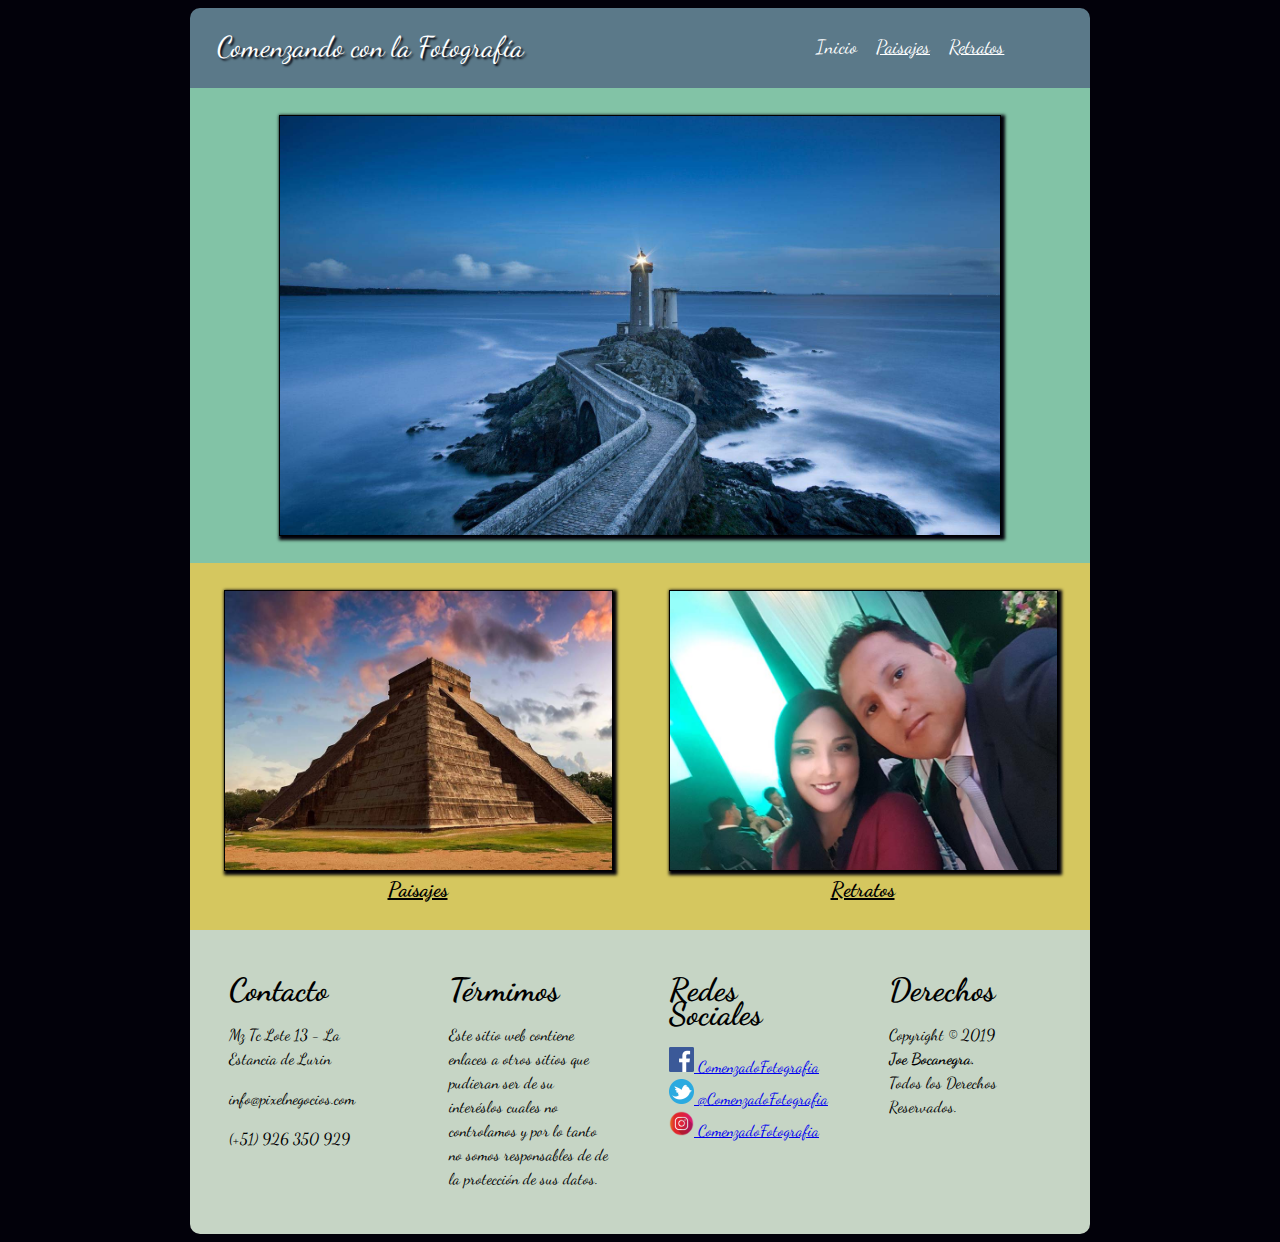
<file: index.html>
<!doctype html>
<html>
<style>
@import url('https://fonts.googleapis.com/css?family=Dancing+Script&display=swap');
</style>

<head>
<meta charset="utf-8">
<title>ExamenFinal2</title>
<link href="CSS/estilos.css" rel="stylesheet" type="text/css">
</head>
<body>
<center>
	


<div id="contenedor-principal">

	<header class="fondo">
		<div id="cabecera">
			<div class="titulo">Comenzando con la Fotografía</div>
		<div class="menu">
			<a href="index.html" style="text-decoration:none">Inicio</a>
			<a href="paisajes.html">Paisajes</a>
			<a href="retratos.html"> Retratos</a>
		</div>
		</div>
	</header>
		
	<section id class="fondo">
		<div id="seccion1">
		<img src="imagenes/faro-noche.jpg" class="imagen1">
		</div>
	</section>
		
	<section id class="fondo">
		<div id="seccion2">
			<div class="contenedor-imagen">
				<img class="img-seccion2" src="imagenes/iStock-155910568.jpg" id="paisajes">
				<div><a href="paisajes.html">Paisajes</a></div>
			</div>

			<div class="contenedor-imagen">
				<img class="img-seccion2" src="imagenes/20171130_215017.jpg" id="retratos">
				<div><a href="retratos.html">Retratos</a></div>
			</div>
				
		</div>
	</section>
		<footer id class="fondo">
			<div id="footer">
				
	<div class="pie"> <H1>Contacto</H1>
		<p> Mz Tc Lote 13 - La Estancia de Lurin</p>
		<a href="mailto:info@pixelnegocios.com" style="text-decoration: none; color: black" >info@pixelnegocios.com</a>
		<p>(+51) 926 350 929</p>
	</div>

		
	<div class="pie"><H1>Térmimos</H1>
		<p>Este sitio web contiene enlaces a otros sitios que pudieran ser de su interéslos cuales no controlamos y por lo tanto no somos responsables de de la protección de sus datos.</p>
	</div>

	<div class="pie"><H1>Redes Sociales</H1>
			<a class="enlace" href="https://twitter.com/login?lang=es"><img src="imagenes/icono_fb.png" class="icono"> ComenzadoFotografia</a>
			<br>
		
			<a class="enlace" href="https://twitter.com/login?lang=es"><img src="imagenes/icono_tw.png" class="icono"> @ComenzadoFotografia</a>		
			<br>
			
			<a class="enlace" href="https://twitter.com/login?lang=es"><img src="imagenes/icono_inst.png" class="icono"> ComenzadoFotografia</a>
						
		</div>

	<div class="pie"><H1>Derechos</H1>
		<p>Copyright © 2019<br><strong> Joe Bocanegra.</strong><br> Todos los Derechos Reservados.</p>
				
				
			</div>
		</footer>

</div>

		

</center>

</body>
</html>
</file>
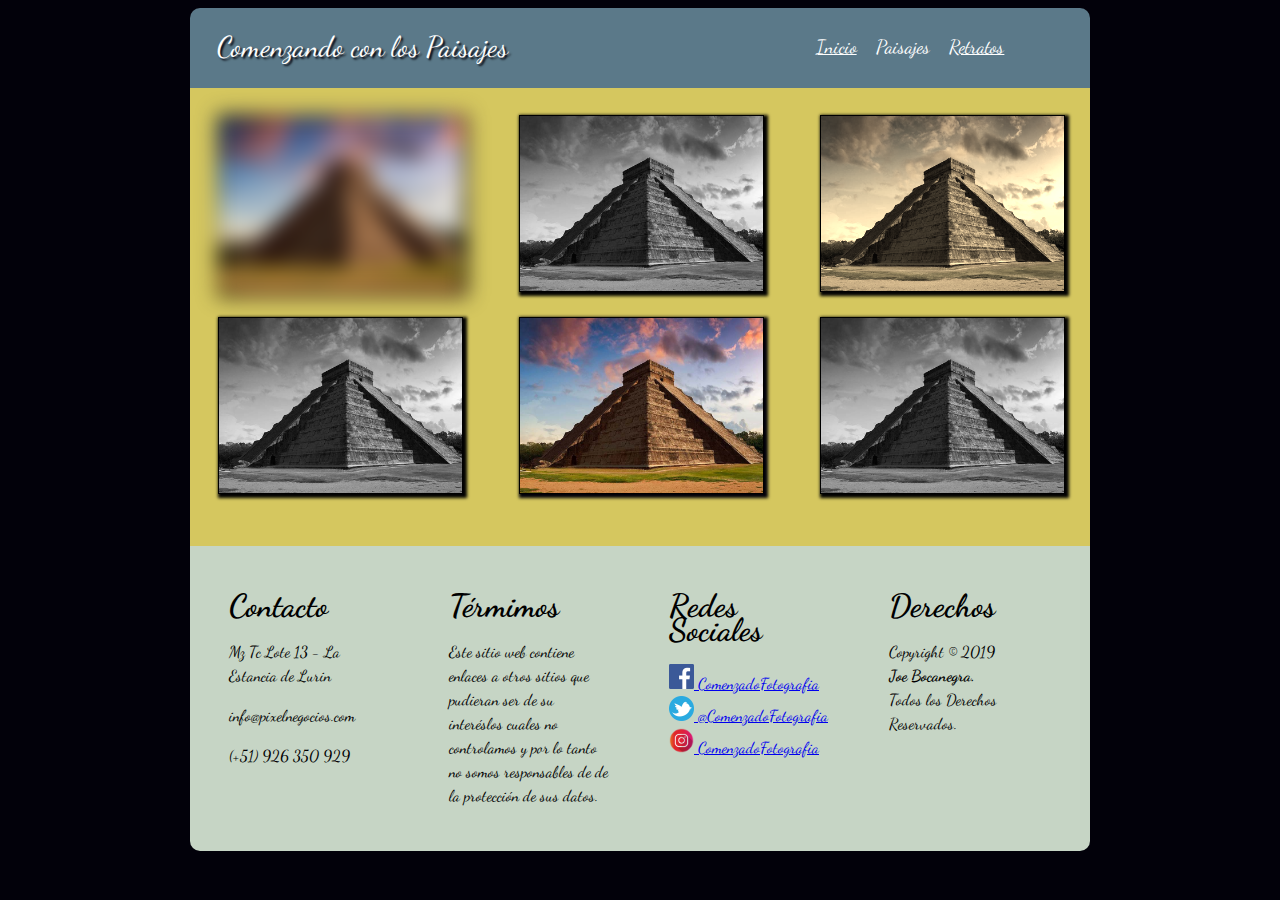
<file: paisajes.html>
<!doctype html>
<html>
<style>
@import url('https://fonts.googleapis.com/css?family=Dancing+Script&display=swap');
</style>

<head>
<meta charset="utf-8">
<title>ExamenFinal2</title>
<link href="CSS/estilos.css" rel="stylesheet" type="text/css">
</head>
<body>
<center>
	


<div id="contenedor-principal">

	<header class="fondo">
		<div id="cabecera">
			<div class="titulo">Comenzando con los Paisajes</div>
		<div class="menu">
			<a href="index.html">Inicio</a>
			<a href="paisajes.html"style="text-decoration:none">Paisajes</a>
			<a href="retratos.html"> Retratos</a>
		</div>
		</div>
	</header>
		
	<section id class="fondo">
		<div id="seccion2">
			<div class="contenedor-imagenes">
				<img class="img-seccion2" src="imagenes/iStock-155910568.jpg" id="foto1">

			</div>
			<div class="contenedor-imagenes">
				<img class="img-seccion2" src="imagenes/iStock-155910568.jpg" id="foto2">

			</div>
			<div class="contenedor-imagenes">
				<img class="img-seccion2" src="imagenes/iStock-155910568.jpg" id="foto3">

			</div>
			<div class="contenedor-imagenes">
				<img class="img-seccion2" src="imagenes/iStock-155910568.jpg" id="foto4">

			</div>
			<div class="contenedor-imagenes">
				<img class="img-seccion2" src="imagenes/iStock-155910568.jpg" id="foto5">

			</div>
			<div class="contenedor-imagenes">
				<img class="img-seccion2" src="imagenes/iStock-155910568.jpg" id="foto6">

			</div>			
																	
		</div>
	</section>
		<footer id class="fondo">
			<div id="footer">
				
	<div class="pie"> <H1>Contacto</H1>
		<p> Mz Tc Lote 13 - La Estancia de Lurin</p>
		<a href="mailto:info@pixelnegocios.com" style="text-decoration: none; color: black" >info@pixelnegocios.com</a>
		<p>(+51) 926 350 929</p>
	</div>

		
	<div class="pie"><H1>Térmimos</H1>
		<p>Este sitio web contiene enlaces a otros sitios que pudieran ser de su interéslos cuales no controlamos y por lo tanto no somos responsables de de la protección de sus datos.</p>
	</div>

	<div class="pie"><H1>Redes Sociales</H1>
			<a class="enlace" href="https://twitter.com/login?lang=es"><img src="imagenes/icono_fb.png" class="icono"> ComenzadoFotografia</a>
			<br>
		
			<a class="enlace" href="https://twitter.com/login?lang=es"><img src="imagenes/icono_tw.png" class="icono"> @ComenzadoFotografia</a>		
			<br>
			
			<a class="enlace" href="https://twitter.com/login?lang=es"><img src="imagenes/icono_inst.png" class="icono"> ComenzadoFotografia</a>
						
		</div>

	<div class="pie"><H1>Derechos</H1>
		<p>Copyright © 2019<br><strong> Joe Bocanegra.</strong><br> Todos los Derechos Reservados.</p>
				
				
			</div>
		</footer>

</div>

		

</center>

</body>
</html>
</file>
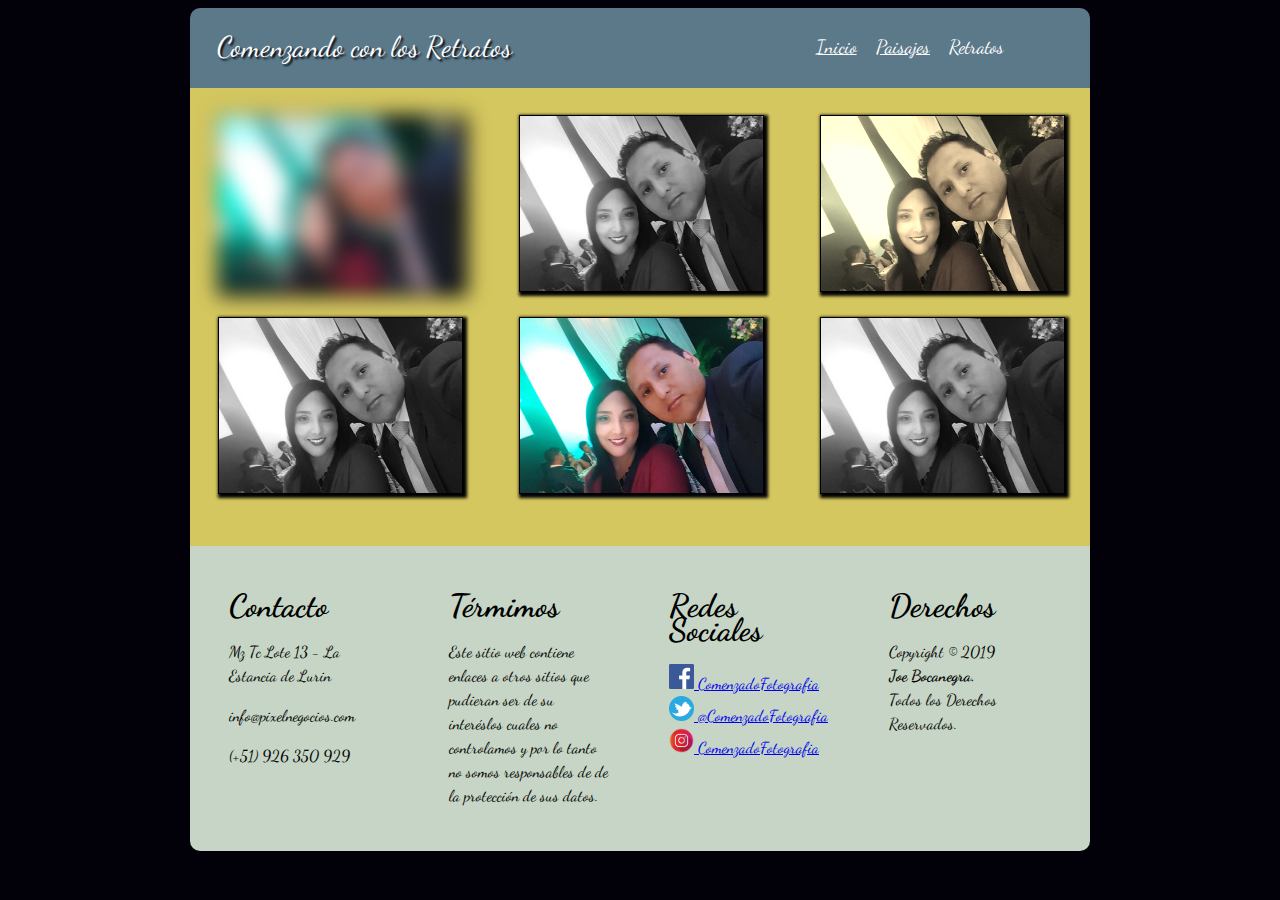
<file: retratos.html>
<!doctype html>
<html>
<style>
@import url('https://fonts.googleapis.com/css?family=Dancing+Script&display=swap');
</style>

<head>
<meta charset="utf-8">
<title>ExamenFinal2</title>
<link href="CSS/estilos.css" rel="stylesheet" type="text/css">
</head>
<body>
<center>
	


<div id="contenedor-principal">

	<header class="fondo">
		<div id="cabecera">
			<div class="titulo">Comenzando con los Retratos</div>
		<div class="menu">
			<a href="index.html">Inicio</a>
			<a href="paisajes.html">Paisajes</a>
			<a href="retratos.html"style="text-decoration:none"> Retratos</a>
		</div>
		</div>
	</header>
		
	<section id class="fondo">
		<div id="seccion2">
			<div class="contenedor-imagenes">
				<img class="img-seccion2" src="imagenes/20171130_215017.jpg" id="foto1">

			</div>
			<div class="contenedor-imagenes">
				<img class="img-seccion2" src="imagenes/20171130_215017.jpg" id="foto2">

			</div>
			<div class="contenedor-imagenes">
				<img class="img-seccion2" src="imagenes/20171130_215017.jpg" id="foto3">

			</div>
			<div class="contenedor-imagenes">
				<img class="img-seccion2" src="imagenes/20171130_215017.jpg" id="foto4">

			</div>
			<div class="contenedor-imagenes">
				<img class="img-seccion2" src="imagenes/20171130_215017.jpg" id="foto5">

			</div>
			<div class="contenedor-imagenes">
				<img class="img-seccion2" src="imagenes/20171130_215017.jpg" id="foto6">

			</div>			
																	
		</div>
	</section>
		<footer id class="fondo">
			<div id="footer">
				
	<div class="pie"> <H1>Contacto</H1>
		<p> Mz Tc Lote 13 - La Estancia de Lurin</p>
		<a href="mailto:info@pixelnegocios.com" style="text-decoration: none; color: black" >info@pixelnegocios.com</a>
		<p>(+51) 926 350 929</p>
	</div>

		
	<div class="pie"><H1>Térmimos</H1>
		<p>Este sitio web contiene enlaces a otros sitios que pudieran ser de su interéslos cuales no controlamos y por lo tanto no somos responsables de de la protección de sus datos.</p>
	</div>

	<div class="pie"><H1>Redes Sociales</H1>
			<a class="enlace" href="https://twitter.com/login?lang=es"><img src="imagenes/icono_fb.png" class="icono"> ComenzadoFotografia</a>
			<br>
		
			<a class="enlace" href="https://twitter.com/login?lang=es"><img src="imagenes/icono_tw.png" class="icono"> @ComenzadoFotografia</a>		
			<br>
			
			<a class="enlace" href="https://twitter.com/login?lang=es"><img src="imagenes/icono_inst.png" class="icono"> ComenzadoFotografia</a>
						
		</div>

	<div class="pie"><H1>Derechos</H1>
		<p>Copyright © 2019<br><strong> Joe Bocanegra.</strong><br> Todos los Derechos Reservados.</p>
				
				
			</div>
		</footer>

</div>

		

</center>

</body>
</html>
</file>
<file: CSS/estilos.css>
body{
	font-family: 'Dancing Script', cursive;
	font-size: 1em;
	line-height: 1.5em;
	background:  #02010a;
	}

#contenedor-principal{
	max-width: 900px;
	width: auto;
	animation-duration: 1s;
  	animation-name: slidein;
	-webkit-animation-name: slidein;
	}

.fondo{
	width: 100%;
	}

#cabecera{
	background: #5b7989;
	border-radius: 10px 10px 0px 0px;
	height: 80px;
}
.titulo{
	float: left;
	padding: 3%;
	font-size: 180%;
	color: white;
	text-shadow: 2px 2px 2px #02010a;
	}

.menu {
	float: right;
	font-size: 120%;
	width: 40%;
	padding: 3% 0% 0% 0%;
	color: white;
	}	
.menu a{
	color:white;
	padding: 0% 2% 0% 2%;
}

#seccion1{
	background: #82c3a6;
	padding: 3% 0% 3% 0%;
	}

#seccion2{
	background: #d5c75f;
	padding: 3% 0% 3% 0%;
	}
.imagen1{
	width: 80%;
	height: auto;
	border: 1px solid black;
	display: flex;
	vertical-align:center;
	box-shadow: 2px 2px 3px 2px #02010a;
	}
.contenedor-imagen{
	display: inline-block;
	width: 43%;
	margin: 0% 3% 0% 3%;
	}
.img-seccion2{
	width: 100%;
	border: 1px solid black;
	box-shadow: 2px 2px 3px 2px #02010a;
	transition: 1s;
	-webkit-transition: 1s;
	}
#seccion2 div div a{
	color: black;
	font-size: 130%;
	font-weight: bold;
}
#retratos:hover{
	transform:translate3d(20px,-5px,0px); solid black; border-width: 2px; box-shadow: 2px 2px 10px 4px #82c3a6;
	-webkit-transform:translate3d(20px,-5px,0px);solid black; border-width: 2px; box-shadow: 2px 2px 10px 4px #82c3a6;
    -o-transform:translate3d(20px,-5px,0px);solid black; border-width: 2px; box-shadow: 2px 2px 10px 4px #82c3a6;
}

#paisajes:hover{
	transform:rotate(10deg); border: solid black; border-width: 2px; box-shadow: 2px 2px 10px 4px #82c3a6;
	-webkit-transform:rotate(10deg);border: solid black; border-width: 2px; box-shadow: 2px 2px 10px 4px #82c3a6; 
    -o-transform:rotate(10deg);border: solid black; border-width: 2px; box-shadow: 2px 2px 10px 4px #82c3a6;
}
#footer{
	background: #C6d5c5;
	border-radius: 0px 0px 10px 10px;
	}
.pie{
	display:inline-block;
	width: 18%;
	padding: 3%;
	vertical-align: top;
	text-align: left;
}
.icono{
height: 25px;
width: auto;
}


.contenedor-imagenes{
	display: inline-block;
	width: 27%;
	margin: 0% 3% 2% 3%;
	}

#foto1{
-webkit-filter: blur(10px);
filter: blur(10px);
}

#foto2{
-webkit-filter: grayscale(100%);
filter: grayscale(100%);
}

#foto3{
-webkit-filter: sepia(90%);
filter: sepia(90%);
}

#foto4{
-webkit-filter: grayscale(100%);
filter: grayscale(100%);
}

#foto6{
-webkit-filter: grayscale(100%);
filter: grayscale(100%);
}

@keyframes slidein {
  	0% {margin-top: 150%;}
	
	60%{margin-top: -5%;}

	100% {margin-top: 0%;}
}

@media only screen and (max-width:600px) and (min-width:0px){
	#cabecera{
		height:10%;
		
	}
	.titulo{
		float: none;
		margin: 0% 20% 0% 20%;
		line-height: 110%;
	}
	.menu{
		float: none;
		padding: 0% 20% 3% 20%;
		}
	
	.contenedor-imagen, .contenedor-imagenes{
		display: inline;
		justify-content: center;
		margin: 0%;
	}
	
	#paisajes, #retratos, #foto1, #foto2, #foto3, #foto4, #foto5, #foto6 {
		width: 80%;
	}
	
	.pie{
		margin:0%;
		width:80%;
		text-align:left;
	}
		
}
</file>
